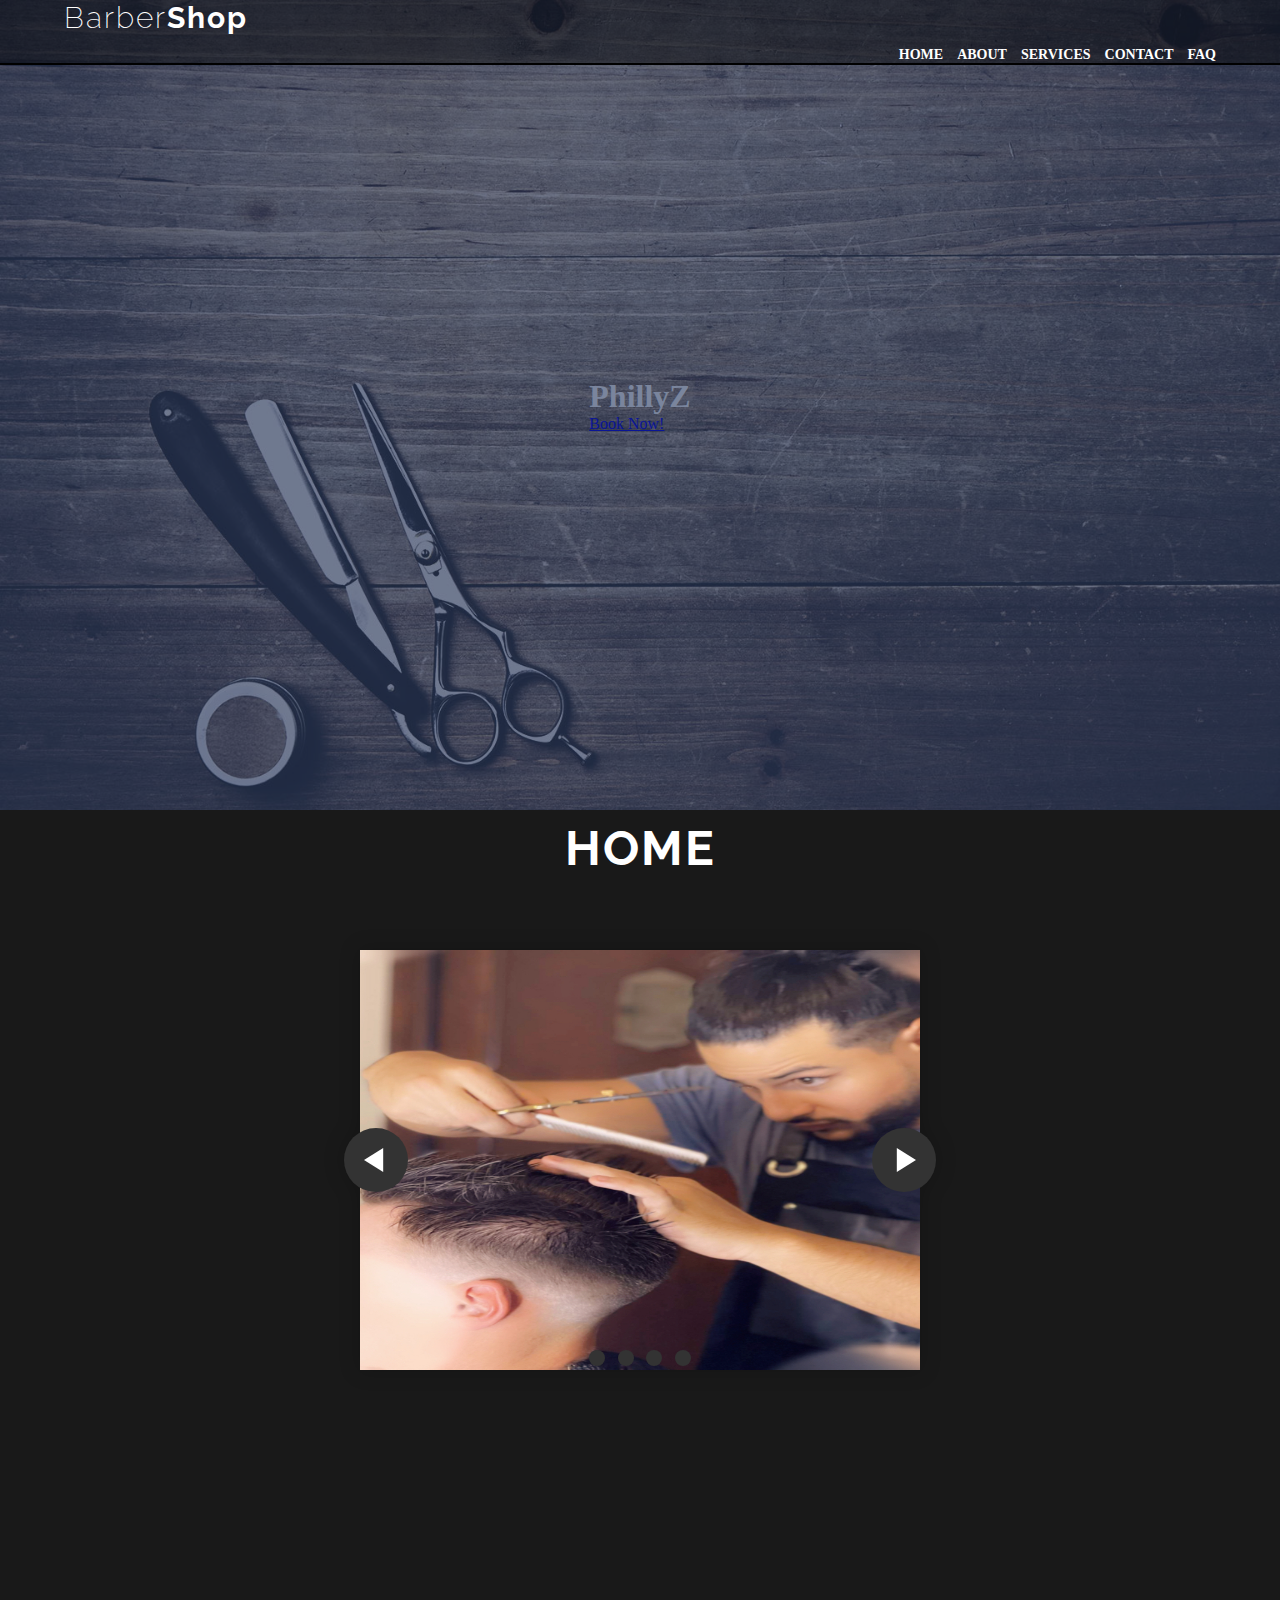
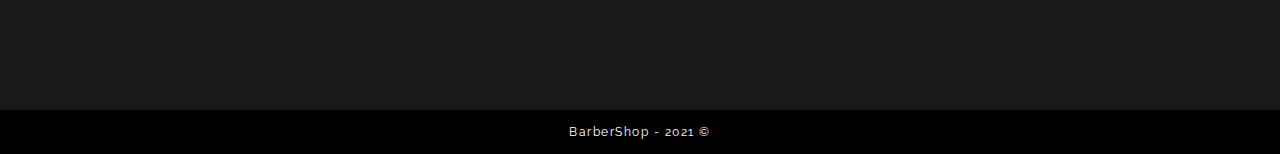
<file: index.html>
<!DOCTYPE html>
<html lang="en">
<head>
	<meta charset="UTF-8">
	<title>BarberShop</title>
	<meta name="viewport" content="width=device-width, initial-scale=1">
	<link rel="stylesheet" type="text/css" href="style.css">
	<!-- Font Awesome CSS -->
	<link rel="stylesheet" type="text/css" href="css/all.css">
	<link rel="stylesheet" href="Slide.css">
</head>

<body>
	<!-- Logo -->
	<div id="header">
		<div id="navigation">
			<div class="grid">
				<h4>Barber<span>Shop</span></h4>
				<!--Nav Bar-->
				<nav>
                    <ul>
                        <li><a class='active' href="index.html">Home</a></li>
                        <li><a href="pages/About.html">About</a></li>
                        <li><a href="pages/Services.html">Services</a></li>
                        <li><a href="pages/Contact.html">Contact</a></li>
                        <li><a href="pages/FAQ.html">FAQ</a></li>
                    </ul>
                </nav>
			</div>
		</div>
		<!-- Main Body & Button-->
		<div class="overlay"></div>
		<div class="content">
			<h1>PhillyZ</h1>
			<a href="#">Book Now!</a>
		</div>
	</div>

	<!-- About Section-->
	<div id="about">
		<h2>Home</h2>
		<br>
		<br>
		<br>

		<div id="Slider">
			<section class="carousel" aria-label="Gallery">
				<ol class="carousel__viewport">
				<li id="carousel__slide1"
					tabindex="0"
					class="carousel__slide">
					<img src="barber.jpg" width="560" height="512"></img>
					<div class="carousel__snapper">
					<a href="#carousel__slide4"
						class="carousel__prev">Go to last slide</a>
					<a href="#carousel__slide2"
						class="carousel__next">Go to next slide</a>
					</div>
				</li>
				<li id="carousel__slide2"
					tabindex="0"
					class="carousel__slide">
					<img src="barber2.jpg" width="560" height="512"></img>
					<div class="carousel__snapper"></div>
					<a href="#carousel__slide1"
					class="carousel__prev">Go to previous slide</a>
					<a href="#carousel__slide3"
					class="carousel__next">Go to next slide</a>
				</li>
				<li id="carousel__slide3"
					tabindex="0"
					class="carousel__slide">
					<img src="barber3.jpg" width="560" height="512"></img>
					<div class="carousel__snapper"></div>
					<a href="#carousel__slide2"
					class="carousel__prev">Go to previous slide</a>
					<a href="#carousel__slide4"
					class="carousel__next">Go to next slide</a>
				</li>
				<li id="carousel__slide4"
					tabindex="0"
					class="carousel__slide">
					<img src="barber4.jpg" width="560" height="512"></img>
					<div class="carousel__snapper"></div>
					<a href="#carousel__slide3"
					class="carousel__prev">Go to previous slide</a>
					<a href="#carousel__slide1"
					class="carousel__next">Go to first slide</a>
				</li>
				</ol>
				<aside class="carousel__navigation">
				<ol class="carousel__navigation-list">
					<li class="carousel__navigation-item">
					<a href="#carousel__slide1"
						class="carousel__navigation-button">Go to slide 1</a>
					</li>
					<li class="carousel__navigation-item">
					<a href="#carousel__slide2"
						class="carousel__navigation-button">Go to slide 2</a>
					</li>
					<li class="carousel__navigation-item">
					<a href="#carousel__slide3"
						class="carousel__navigation-button">Go to slide 3</a>
					</li>
					<li class="carousel__navigation-item">
					<a href="#carousel__slide4"
						class="carousel__navigation-button">Go to slide 4</a>
					</li>
				</ol>
				</aside>
			</section>
		</div>
	</div>
	
	
	<!-- Footer -->
	<div id="footer">
		<p>BarberShop - 2021 &copy;</p>
	</div>
</body>
</html>
</file>
<file: style.css>
@import url("https://fonts.googleapis.com/css?family=Raleway:100,100i,200,200i,300,300i,400,400i,500,500i,600,600i,700,700i,800,800i,900,900i");

* {
  margin: 0;
  padding: 0;
  box-sizing: border-box;
  scroll-behavior: smooth;
}

html{
  background-color: rgb(1, 1, 1);
  color: #fff;
}


/* Scroll bars */
html::-webkit-scrollbar {
  height: 0.5vw; /* height of horizontal scrollbar */
  width: 0.5vw;
  border: 1px solid black
}

html::-webkit-scrollbar-thumb {
  background-color: #7775;
  border-radius: 26px;
}

html::-webkit-scrollbar-track {
  background-color: #5555;
}

.disable-scrollbars::-webkit-scrollbar {
  background: transparent; /* Chrome/Safari/Webkit */
  width: 0px;
  height: 0px;
  overflow-y: hidden;
  overflow-x: hidden;
  overflow: hidden;
  scrollbar-track-color: transparent;
  scrollbar-width: none;
  -ms-overflow-style: none;
  display: none;
}

.disable-scrollbars {
  background: transparent;
  display: none;
  overflow-x: hidden;
  overflow-y: hidden;
  overflow: hidden;
  scrollbar-track-color: transparent;
  scrollbar-width: none; /* Firefox */
  -ms-overflow-style: none; /* IE 10+ */
}

#Calender {
  overflow: -moz-scrollbars-none;
  background: transparent;
  display: none;
  overflow-x: hidden;
  overflow-y: hidden;
  overflow: hidden;
  scrollbar-track-color: transparent;
  scrollbar-width: none; /* Firefox */
  -ms-overflow-style: none; /* IE 10+ */
}

/* Top-Bottom Scroll Buttons */
#ScrollButton {
  position: fixed;
  right: 10px;
  border: none;
  background-image: url("Arrow.png");
  background-repeat: no-repeat;
  background-color: rgba(74, 73, 73, 0);
  background-size: 2vw;
  padding: 2vw;
  font-size: 0px;
  color: #000;
}

.Rotation {
  -webkit-transform: rotate(180deg);
  -moz-transform: rotate(180deg);
  -ms-transform: rotate(180deg);
  -o-transform: rotate(180deg);
  transform: rotate(180deg);
}

/*Navigation bar separator*/
#navigation {
  width: 100%;
  padding: 0px 0;
  position: absolute;
  top: 0;
  z-index: 156;
  border-bottom: 2px solid black;
  background-color: rgba(0, 0, 0, 0.452);
}

/*Logo Location*/
#navigation .grid {
  width: 90%;
  margin: 0 auto;
  text-align: left;
}

/*Logo text*/
#navigation .grid h4 {
  color: #fff;
  font-size: 30px;
  font-family: "Raleway", sans-serif;
  font-weight: 200;
  letter-spacing: 2px;
}

/* Nav Bar*/

#navigation .grid h4 span {
  font-weight: 700;
}

nav {
  float: right;
}

nav ul {
  list-style: none;
  margin: 0;
  padding: 0;
  font-weight: 700;
}

nav li {
  display: inline-block;
  margin-left: 10px;
  padding-top: 10px;
}

nav a {
  color: rgb(255, 255, 255);
  text-decoration: none;
  text-transform: uppercase;
  font-size: 14px;
}

nav a:hover {
  color: rgb(255, 255, 255);
  font-weight: 900;
}

/*Background*/
#header {
  min-height: 90vh;
  width: 100%;
  background-image: url("barberBG.jpg");
  background-repeat: no-repeat;
  -webkit-background-size: cover;
  background-size: cover;
  display: flex;
  justify-content: center;
  -ms-align-items: center;
  align-items: center;
  position: relative;
  background-attachment: fixed;
}

/*Overlay*/
#header .overlay {
  width: 100%;
  min-height: 100%;
  background-color: #1126518f;
  position: absolute;
}

/* Barber Name */
#header .button {
  z-index: 15;
  text-align: center;
}

#header .button h1 {
  font-size: 45px;
  font-family: "Raleway", sans-serif;
  text-align: center;
  text-transform: uppercase;
  letter-spacing: 10px;
  color: white;
  font-weight: 900;
  margin-bottom: 50px;
}

/* Button */
#header .button a {
  color: rgb(14, 14, 14);
  text-align: center;
  width: 150px;
  height: 50px;
  line-height: 50px;
  background: white;
  display: inline-block;
  text-decoration: none;
  font-size: 14px;
  font-family: "Raleway", sans-serif;
  border-radius: 50px;
  border: 1px solid white;
  -webkit-transition: all 0.5s;
  -moz-transition: all 0.5s;
  -ms-transition: all 0.5s;
  -o-transition: all 0.5s;
  transition: all 0.5s;
}

#header .button a:hover {
  background-color: black;
  color: white;
}

/* About */
#about {
  width: 100%;
  height: 95%;
  min-height: 100vh;
  padding: 10px;
  text-align: center;
  color: white;
  background-color: rgb(25, 25, 25);
}

/* Title */
#about h1,
h2,
h3 {
  font-size: 3rem;
  font-family: "Raleway", sans-serif;
  margin-bottom: 20px;
  text-transform: uppercase;
  letter-spacing: 2px;
}

/* Paragraph */
article.about {
  text-align: center;
  margin-top: 100px;
  margin-left: 200px;
  margin-right: 200px;
  font-size: 25px;
}

/* Services */
.Services li {
  font-size: 25px;
  font-weight: 700;
  list-style-type: none;
}

/* Footer Area */

#footer {
  margin: 0 auto;
  color: white;
  padding: 15px 0;
  text-align: center;
  font-family: "Raleway", sans-serif;
  font-size: 12px;
  letter-spacing: 1.5px;
  font-weight: 400;
}
</file>
<file: Slide.css>
/* Animations */
@keyframes tonext {
    75% {
      left: 0;
    }
    95% {
      left: 100%;
    }
    98% {
      left: 100%;
    }
    99% {
      left: 0;
    }
  }
  
  @keyframes tostart {
    75% {
      left: 0;
    }
    95% {
      left: -300%;
    }
    98% {
      left: -300%;
    }
    99% {
      left: 0;
    }
  }
  
  @keyframes snap {
    96% {
      scroll-snap-align: center;
    }
    97% {
      scroll-snap-align: none;
    }
    99% {
      scroll-snap-align: none;
    }
    100% {
      scroll-snap-align: center;
    }
  }

/* CSS */
  #Slider {
    max-width: 37.5rem;
    margin: 0 auto;
    padding: 0 1.25rem;
    font-family: 'Lato', sans-serif;
  }
  
  * {
    box-sizing: border-box;
    scrollbar-color: transparent transparent; /* thumb and track color */
    scrollbar-width: 0px;
  }
  
  *::-webkit-scrollbar {
    width: 0;
  }
  
  *::-webkit-scrollbar-track {
    background: transparent;
  }
  
  *::-webkit-scrollbar-thumb {
    background: transparent;
    border: none;
  }
  
  * {
    -ms-overflow-style: none;
  }
  
  ol, li {
    list-style: none;
    margin: 0;
    padding: 0;
  }
  
  .carousel {
    position: relative;
    padding-top: 75%;
    filter: drop-shadow(0 0 10px #0003);
    perspective: 100px;
  }
  
  .carousel__viewport {
    position: absolute;
    top: 0;
    right: 0;
    bottom: 0;
    left: 0;
    display: flex;
    overflow-x: scroll;
    counter-reset: item;
    scroll-behavior: smooth;
    scroll-snap-type: x mandatory;
  }
  
  .carousel__slide {
    position: relative;
    flex: 0 0 100%;
    width: 100%;
    background-color: #f99;
    counter-increment: item;
  }
  
  .carousel__slide:nth-child(even) {
    background-color: #99f;
  }
  
  /* Number overlay
  .carousel__slide:before {
    content: counter(item);
    position: absolute;
    top: 50%;
    left: 50%;
    transform: translate3d(-50%,-40%,70px);
    color: #fff;
    font-size: 2em;
  }
  */

  .carousel__snapper {
    position: absolute;
    top: 0;
    left: 0;
    width: 100%;
    height: 100%;
    scroll-snap-align: center;
  }
  
  @media (hover: hover) {
    .carousel__snapper {
      animation-name: tonext, snap;
      animation-timing-function: ease;
      animation-duration: 4s;
      animation-iteration-count: infinite;
    }
  
    .carousel__slide:last-child .carousel__snapper {
      animation-name: tostart, snap;
    }
  }
  
  @media (prefers-reduced-motion: reduce) {
    .carousel__snapper {
      animation-name: none;
    }
  }
  
  .carousel:hover .carousel__snapper,
  .carousel:focus-within .carousel__snapper {
    animation-name: none;
  }
  
  .carousel__navigation {
    position: absolute;
    right: 0;
    bottom: 0;
    left: 0;
    text-align: center;
  }
  
  .carousel__navigation-list,
  .carousel__navigation-item {
    display: inline-block;
  }
  
  .carousel__navigation-button {
    display: inline-block;
    width: 1.5rem;
    height: 1.5rem;
    background-color: #333;
    background-clip: content-box;
    border: 0.25rem solid transparent;
    border-radius: 50%;
    font-size: 0;
    transition: transform 0.1s;
  }
  
  .carousel::before,
  .carousel::after,
  .carousel__prev,
  .carousel__next {
    position: absolute;
    top: 0;
    margin-top: 37.5%;
    width: 4rem;
    height: 4rem;
    transform: translateY(-50%);
    border-radius: 50%;
    font-size: 0;
    outline: 0;
  }
  
  .carousel::before,
  .carousel__prev {
    left: -1rem;
  }
  
  .carousel::after,
  .carousel__next {
    right: -1rem;
  }
  
  .carousel::before,
  .carousel::after {
    content: '';
    z-index: 1;
    background-color: #333;
    background-size: 1.5rem 1.5rem;
    background-repeat: no-repeat;
    background-position: center center;
    color: #fff;
    font-size: 2.5rem;
    line-height: 4rem;
    text-align: center;
    pointer-events: none;
  }
  
  .carousel::before {
    background-image: url("data:image/svg+xml,%3Csvg viewBox='0 0 100 100' xmlns='http://www.w3.org/2000/svg'%3E%3Cpolygon points='0,50 80,100 80,0' fill='%23fff'/%3E%3C/svg%3E");
  }
  
  .carousel::after {
    background-image: url("data:image/svg+xml,%3Csvg viewBox='0 0 100 100' xmlns='http://www.w3.org/2000/svg'%3E%3Cpolygon points='100,50 20,100 20,0' fill='%23fff'/%3E%3C/svg%3E");
  }
</file>
